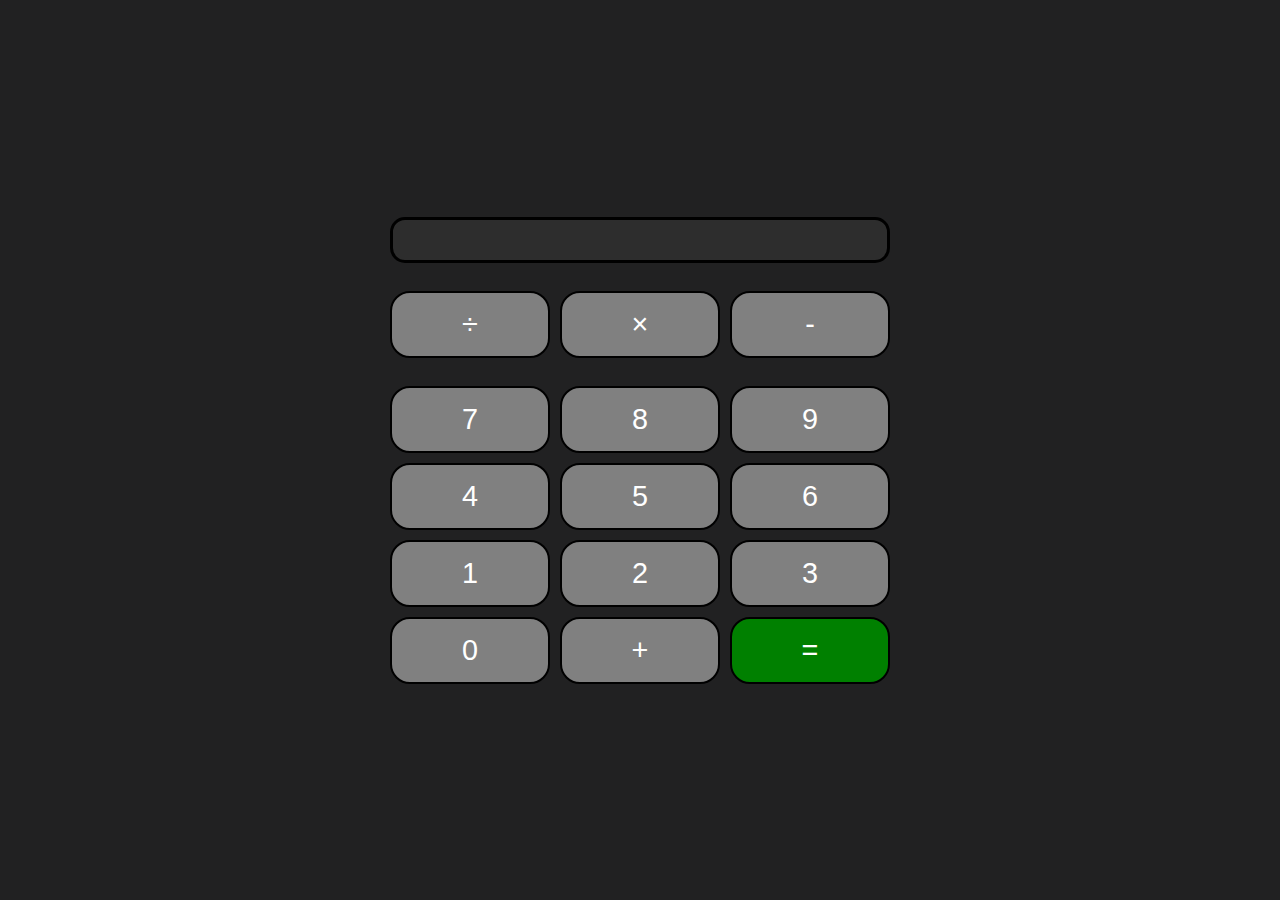
<file: index.html>
<!DOCTYPE html>
<html lang="en">
<head>
    <meta charset="UTF-8">
    <meta name="viewport" content="width=device-width, initial-scale=1.0">
    <title>Document</title>
    <link rel="stylesheet" href="style.css">
</head>
<body>
    <div class="container">
     <div class="result">
      <p class="res"></p>
     </div><!--result-->
     <br>
     <div class="buttons">
        <button class="devision">÷</button>
        <button class="multipy">×</button>
        <button class="minus">-</button>
     </div>
     <br>
     <div class="buttons2">
        <button class="seven">7</button>
        <button class="eight">8</button>
        <button class="nine">9</button>
     </div>
     <div class="buttons3">
        <button class="four">4</button>
        <button class="five">5</button>
        <button class="six">6</button>
     </div>
     <div class="buttons4">
        <button class="one">1</button>
        <button class="two">2</button>
        <button class="three">3</button>
     </div>
     <div class="buttons5">
        <button class="zero">0</button>
        <button class="plus">+</button>
        <button class="equal">=</button>
     </div>
    </div><!--container-->
<script src="script.js"></script>
</body>
</html>
</file>
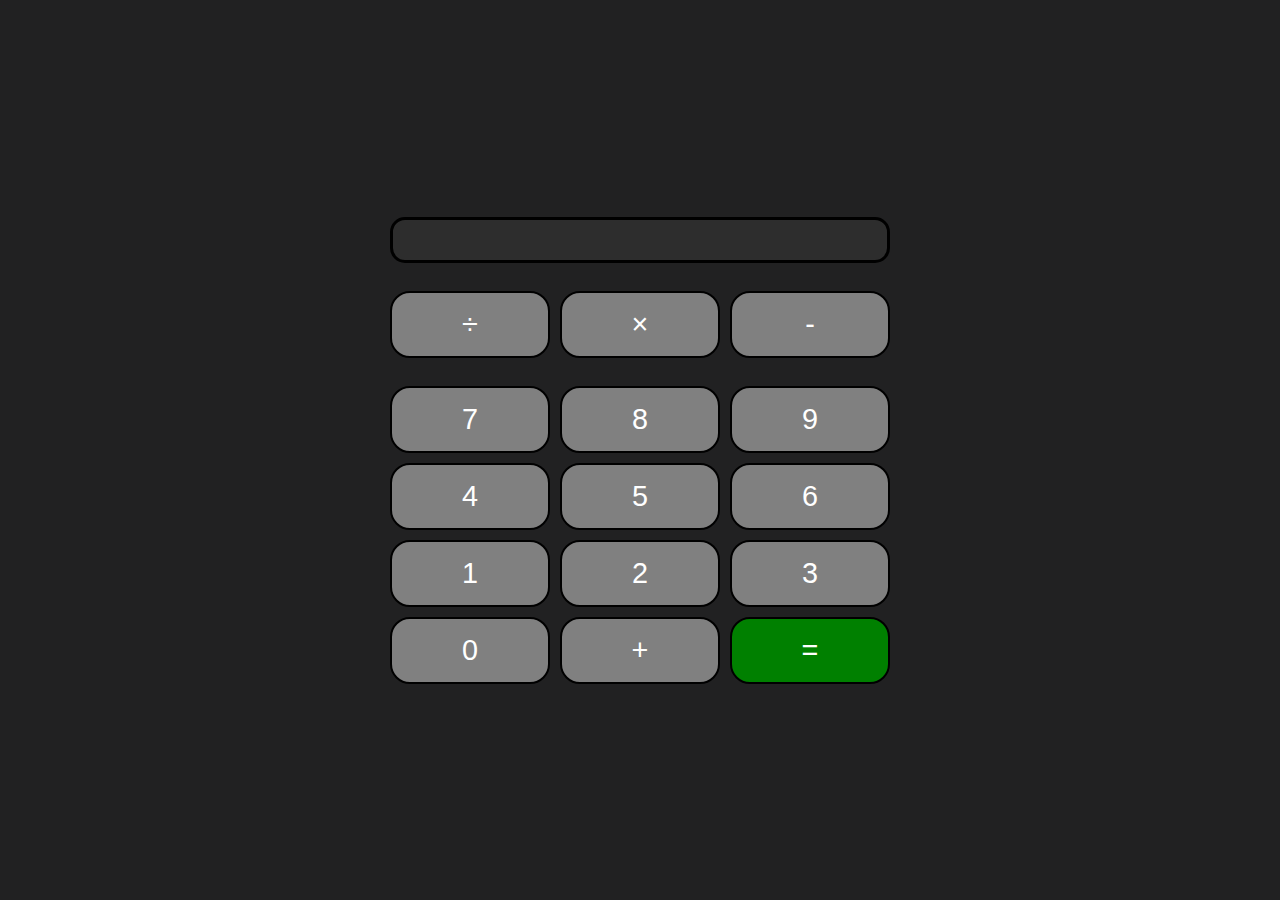
<file: Calco/index.html>
<!DOCTYPE html>
<html lang="en">
<head>
    <meta charset="UTF-8">
    <meta name="viewport" content="width=device-width, initial-scale=1.0">
    <title>Document</title>
    <link rel="stylesheet" href="style.css">
</head>
<body>
    <div class="container">
     <div class="result">
      <p class="res"></p>
     </div><!--result-->
     <br>
     <div class="buttons">
        <button class="devision">÷</button>
        <button class="multipy">×</button>
        <button class="minus">-</button>
     </div>
     <br>
     <div class="buttons2">
        <button class="seven">7</button>
        <button class="eight">8</button>
        <button class="nine">9</button>
     </div>
     <div class="buttons3">
        <button class="four">4</button>
        <button class="five">5</button>
        <button class="six">6</button>
     </div>
     <div class="buttons4">
        <button class="one">1</button>
        <button class="two">2</button>
        <button class="three">3</button>
     </div>
     <div class="buttons5">
        <button class="zero">0</button>
        <button class="plus">+</button>
        <button class="equal">=</button>
     </div>
    </div><!--container-->
<script src="script.js"></script>
</body>
</html>
</file>
<file: style.css>
*{
    margin: 0;
    padding: 0;
    box-sizing: border-box;
}

body{
    display: flex;
    justify-content: center;
    align-items: center;
    min-height: 100vh;
    background-color: #212122;
    color: white;
    padding: 15px;
}

/* Make container responsive */
.container{
    width: 100%;
    max-width: 500px;
}

/* Result screen */
.res{
    border: 3px solid black;
    padding: 20px;
    width: 100%;          /* FULL width */
    text-align: end;
    font-size: 1.8rem;
    background: #2d2d2d;
    border-radius: 15px;
    overflow-x: auto;     /* prevents overflow on long numbers */
}

/* All button rows */
.buttons,
.buttons2,
.buttons3,
.buttons4,
.buttons5{
    display: flex;
    justify-content: space-between;
    gap: 10px;
    margin-top: 10px;
}

/* All buttons */
.buttons button,
.buttons2 button,
.buttons3 button,
.buttons4 button,
.buttons5 button{
    flex: 1;              /* auto equal width */
    background-color: gray;
    color: white;
    border: 2px solid black;
    font-size: 1.8rem;
    padding: 15px 0;
    border-radius: 20px;
}

/* Equal button */
.equal{
    background-color: green!important;
}

/* 🔥 Mobile optimization */
@media (max-width: 480px){
    .res{
        font-size: 1.5rem;
        padding: 15px;
    }

    .buttons button,
    .buttons2 button,
    .buttons3 button,
    .buttons4 button,
    .buttons5 button{
        font-size: 1.5rem;
        padding: 18px 0;
    }
}
</file>
<file: Calco/style.css>
*{
    margin: 0;
    padding: 0;
    box-sizing: border-box;
}

body{
    display: flex;
    justify-content: center;
    align-items: center;
    min-height: 100vh;
    background-color: #212122;
    color: white;
    padding: 15px;
}

/* Make container responsive */
.container{
    width: 100%;
    max-width: 500px;
}

/* Result screen */
.res{
    border: 3px solid black;
    padding: 20px;
    width: 100%;          /* FULL width */
    text-align: end;
    font-size: 1.8rem;
    background: #2d2d2d;
    border-radius: 15px;
    overflow-x: auto;     /* prevents overflow on long numbers */
}

/* All button rows */
.buttons,
.buttons2,
.buttons3,
.buttons4,
.buttons5{
    display: flex;
    justify-content: space-between;
    gap: 10px;
    margin-top: 10px;
}

/* All buttons */
.buttons button,
.buttons2 button,
.buttons3 button,
.buttons4 button,
.buttons5 button{
    flex: 1;              /* auto equal width */
    background-color: gray;
    color: white;
    border: 2px solid black;
    font-size: 1.8rem;
    padding: 15px 0;
    border-radius: 20px;
}

/* Equal button */
.equal{
    background-color: green!important;
}

/* 🔥 Mobile optimization */
@media (max-width: 480px){
    .res{
        font-size: 1.5rem;
        padding: 15px;
    }

    .buttons button,
    .buttons2 button,
    .buttons3 button,
    .buttons4 button,
    .buttons5 button{
        font-size: 1.5rem;
        padding: 18px 0;
    }
}
</file>
